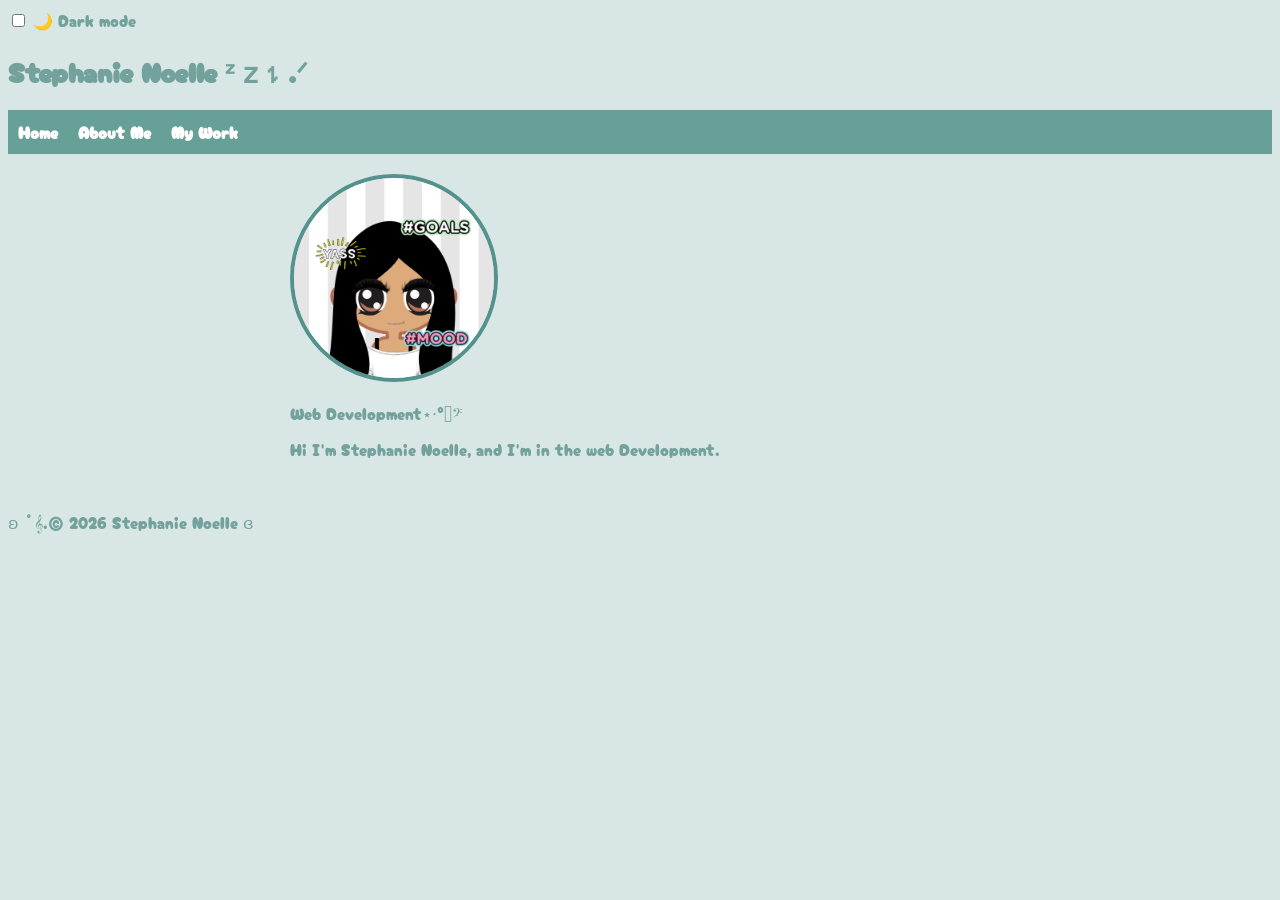
<file: index.html>
<!DOCTYPE html>
<html lang="en">
<head>
  <meta charset="UTF-8">
  <!-- FIX: added a viewport meta tag so the page scales correctly on phones. -->
  <meta name="viewport" content="width=device-width, initial-scale=1.0">
  <link rel="preconnect" href="https://fonts.googleapis.com">
  <link rel="preconnect" href="https://fonts.gstatic.com" crossorigin>
  <link href="https://fonts.googleapis.com/css2?family=Cherry+Bomb+One&display=swap" rel="stylesheet">
  <!-- FIX: the title said "About Me" on the home page. Changed it to "Home". -->
  <title>Home — Stephanie Noelle ᶻ 𝗓 𐰁 .ᐟ</title>
  <link rel="stylesheet" href="css/style.css">
</head>

<body>
  <!-- FIX: the dark-mode checkbox and label were placed BEFORE <head>, which is invalid HTML.
       They are now inside <body>. -->
  <input type="checkbox" id="dark-mode-toggle">
  <label for="dark-mode-toggle">🌙 Dark mode</label>

  <header>
    <h1>Stephanie Noelle ᶻ 𝗓 𐰁 .ᐟ</h1>
    <nav>
      <a href="index.html">Home</a>
      <a href="about.html">About Me</a>
      <a href="work.html">My Work</a>
    </nav>
  </header>

  <main>
    <img src="images/avatar.png" alt="An avatar with long black hair and brown eyes, with a white off shoulder sweater.">
    <p>Web Development⋆‧°𓏲ּ𝄢</p>
    <p>Hi I'm Stephanie Noelle, and I'm in the web Development.</p>
  </main>

  <!-- FIX: the footer was placed AFTER </html>. It is now inside <body>. -->
  <footer><p>ʚ ˚𝄞.&copy; 2026 Stephanie Noelle ɞ</p></footer>
</body>
</html>
</file>
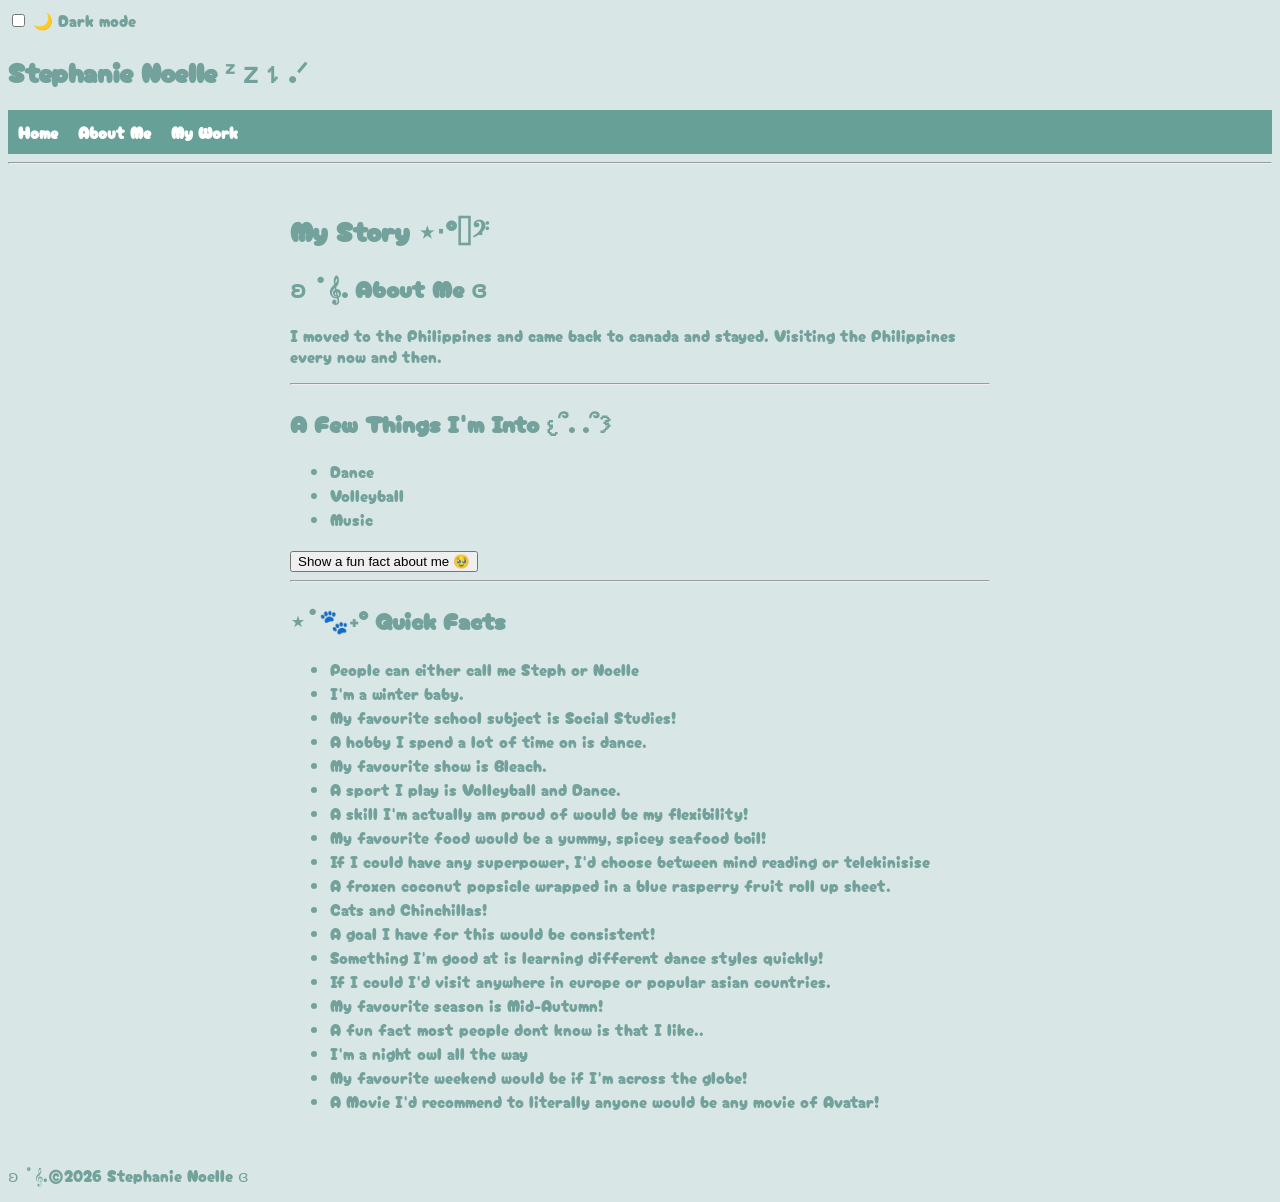
<file: about.html>
<!DOCTYPE html>
<html lang="en">
<head>
  <meta charset="UTF-8">
  <!-- FIX: added a viewport meta tag so the page scales correctly on phones. -->
  <meta name="viewport" content="width=device-width, initial-scale=1.0">
  <link rel="preconnect" href="https://fonts.googleapis.com">
  <link rel="preconnect" href="https://fonts.gstatic.com" crossorigin>
  <link href="https://fonts.googleapis.com/css2?family=Cherry+Bomb+One&display=swap" rel="stylesheet">
  <title>About Me — Stephanie Noelle</title>
  <!-- FIX: the original had "</head>>" (an extra >). Corrected to "</head>". -->
  <link rel="stylesheet" href="css/style.css">
</head>

<body>
  <!-- FIX: the dark-mode checkbox and label were placed BEFORE <head>, which is invalid HTML.
       They are now inside <body>. -->
  <input type="checkbox" id="dark-mode-toggle">
  <label for="dark-mode-toggle">🌙 Dark mode</label>

  <header>
    <h1>Stephanie Noelle ᶻ 𝗓 𐰁 .ᐟ</h1>
    <nav>
      <a href="index.html">Home</a>
      <a href="about.html">About Me</a>
      <a href="work.html">My Work</a>
    </nav>
  </header>

  <hr>

  <main>
    <h1>My Story ⋆‧°𓏲ּ𝄢</h1>

    <h2>ʚ ˚𝄞. About Me ɞ</h2>
    <p>I moved to the Philippines and came back to canada and stayed. Visiting the Philippines every now and then.</p>
    <hr>

    <h2>A Few Things I'm Into 𐔌՞. .՞𐦯 </h2>
    <!-- FIX: the original had a <ul> wrapping another <ul class="skills-list">. An outer <ul> with no
         <li> children is invalid, so the extra wrapper was removed. -->
    <ul class="skills-list">
      <li class="skill-pill">Dance <span class="skill-detail" style="display: none;">:Competitive Acro and Hip hop</span></li>
      <li class="skill-pill">Volleyball <span class="skill-detail" style="display: none;">:Libero</span></li>
      <li class="skill-pill">Music <span class="skill-detail" style="display: none;">:Lana Del Rey, Doja Cat, Mitski</span></li>
    </ul>

    <button id="fact-btn">Show a fun fact about me 🥹</button>
    <p id="fun-fact" style="display: none;">I can do a aerial 😎</p>
    <hr>

    <h2>⋆˚🐾˖° Quick Facts </h2>
    <!-- FIX: removed stray </p> tags that appeared before this list and after it (they have no matching <p>). -->
    <ul>
      <li>People can either call me Steph or Noelle</li>
      <li>I'm a winter baby.</li>
      <li>My favourite school subject is Social Studies!</li>
      <li>A hobby I spend a lot of time on is dance.</li>
      <li>My favourite show is Bleach.</li>
      <li>A sport I play is Volleyball and Dance.</li>
      <li>A skill I'm actually am proud of would be my flexibility!</li>
      <li>My favourite food would be a yummy, spicey seafood boil!</li>
      <li>If I could have any superpower, I'd choose between mind reading or telekinisise</li>
      <li>A froxen coconut popsicle wrapped in a blue rasperry fruit roll up sheet.</li>
      <li>Cats and Chinchillas!</li>
      <li>A goal I have for this would be consistent!</li>
      <li>Something I'm good at is learning different dance styles quickly!</li>
      <li>If I could I'd visit anywhere in europe or popular asian countries.</li>
      <li>My favourite season is Mid-Autumn!</li>
      <li>A fun fact most people dont know is that I like..</li>
      <li>I'm a night owl all the way</li>
      <li>My favourite weekend would be if I'm across the globe!</li>
      <li>A Movie I'd recommend to literally anyone would be any movie of Avatar!</li>
    </ul>
  </main>

  <!-- FIX: the footer and <script> were placed AFTER </main> / </body> and outside the document structure.
       They are now inside <body>, with the script at the end so the page loads first. -->
  <footer><p>ʚ ˚𝄞.&copy;2026 Stephanie Noelle ɞ</p></footer>

  <script src="js/script.js"></script>
</body>
</html>
</file>
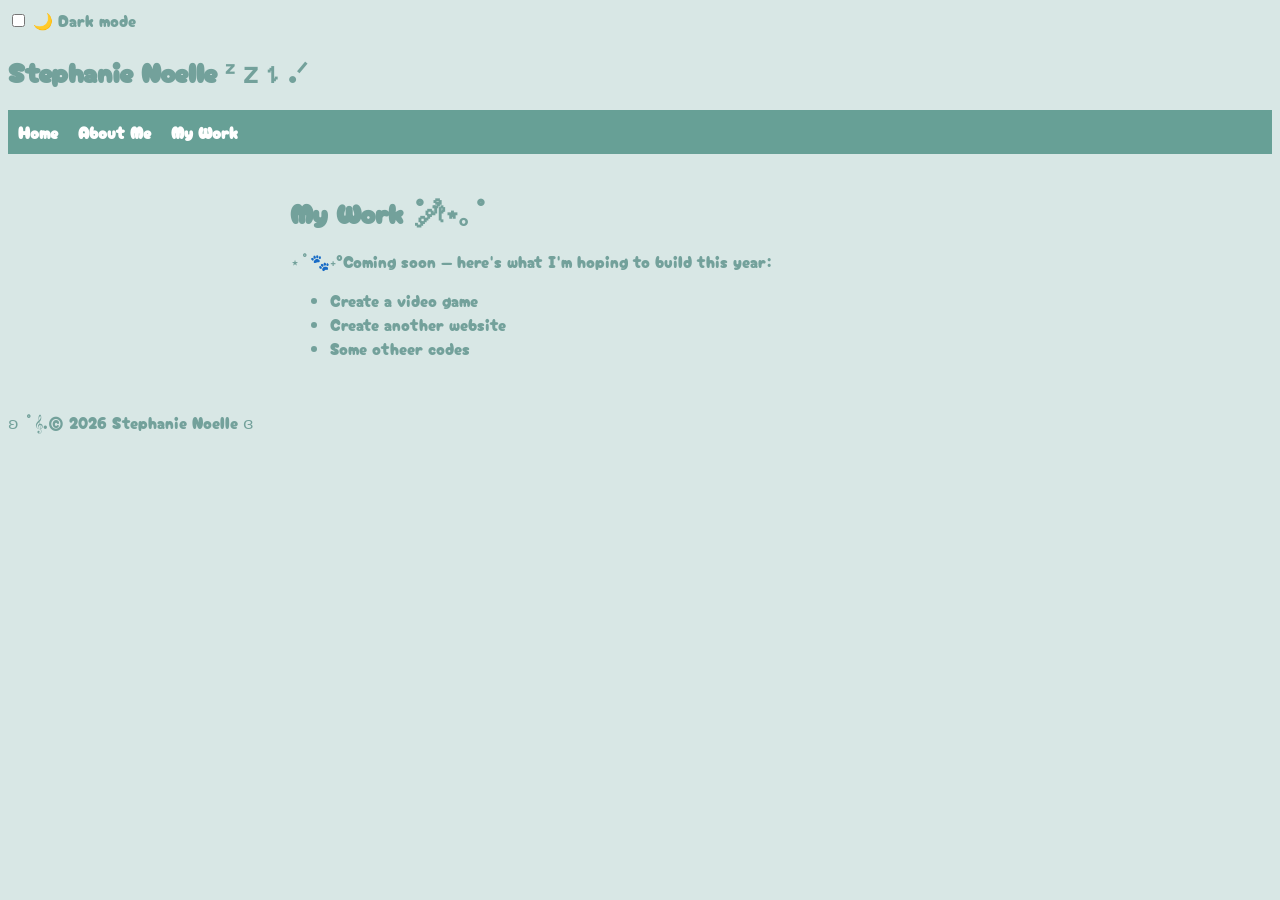
<file: work.html>
<!DOCTYPE html>
<html lang="en">
<head>
  <meta charset="UTF-8">
  <!-- FIX: added a viewport meta tag so the page scales correctly on phones. -->
  <meta name="viewport" content="width=device-width, initial-scale=1.0">
  <link rel="preconnect" href="https://fonts.googleapis.com">
  <link rel="preconnect" href="https://fonts.gstatic.com" crossorigin>
  <link href="https://fonts.googleapis.com/css2?family=Cherry+Bomb+One&display=swap" rel="stylesheet">
  <title>My work — Stephanie Noelle ᶻ 𝗓 𐰁 .ᐟ</title>
  <link rel="stylesheet" href="css/style.css">
</head>

<body>
  <!-- FIX: the dark-mode checkbox and label were placed BEFORE <head>, which is invalid HTML.
       They are now inside <body>. -->
  <input type="checkbox" id="dark-mode-toggle">
  <label for="dark-mode-toggle">🌙 Dark mode</label>

  <header>
    <h1>Stephanie Noelle ᶻ 𝗓 𐰁 .ᐟ</h1>
    <nav>
      <a href="index.html">Home</a>
      <a href="about.html">About Me</a>
      <a href="work.html">My Work</a>
    </nav>
  </header>

  <main>
    <h1>My Work ˚ ༘ ೀ⋆｡˚ </h1>

    <p>⋆˚🐾˖°Coming soon — here's what I'm hoping to build this year:</p>

    <!-- FIX: the list was outside <main> and after it closed. It is now inside <main>, so it is part of the page content. -->
    <ul>
      <li>Create a video game</li>
      <li>Create another website</li>
      <li>Some otheer codes</li>
    </ul>
  </main>

  <!-- FIX: the footer was placed AFTER </body>. It is now inside <body>. -->
  <footer><p>ʚ ˚𝄞.&copy; 2026 Stephanie Noelle ɞ</p></footer>
</body>
</html>
</file>
<file: css/style.css>
/* Your styles go here — you will start filling this in during Lesson 2.2 (CSS week). */

/* Colour variables. Change a colour here and it updates everywhere it is used. */
:root {
  --accent: #73a19b;
  --bg: #242020;   /* dark-mode background */
  --text: #73a19b; /* dark-mode text */
}

body {
  /* FIX: added a fallback font (sans-serif) in case Cherry Bomb One does not load. */
  font-family: "Cherry Bomb One", sans-serif;
  background-color: #d8e7e5;
  color: #73a19b;
}

.cherry-bomb-one-regular {
  font-family: "Cherry Bomb One", system-ui;
  font-weight: 200;
  font-style: normal;
}

h1 {
  color: #73a19b;
  /* FIX: was "font: size 28px;", which is not valid CSS, so the browser ignored it.
     The correct property is "font-size". */
  font-size: 28px;
}

nav {
  display: flex;
  gap: 20px;
  padding: 10px;
  background-color: #67a096;
}

nav a {
  text-decoration: none;
  color: white;
  font-weight: bold;
}

nav a:hover {
  color: #73a19b;
  background-color: #d3eeee;
}

/* FIX: there were two "img" rules. The first set a black border and the second
   overwrote its border colour, so the first rule did nothing. They are merged into one rule
   that keeps the effective values (the teal border from the second rule). */
img {
  max-width: 200px;
  border-radius: 50%;
  border: 4px solid #54928d;
}

p {
  padding: 0px;
  /* FIX: was "line: height 1.3em;;", which is not valid CSS. The correct property is "line-height",
     and the stray double semicolon was removed. */
  line-height: 1.3em;
}

main {
  max-width: 700px;
  margin: 0 auto;
  padding: 20px;
}

/* Dark mode: when the #dark-mode-toggle checkbox is ticked, switch the body colours. */
body:has(#dark-mode-toggle:checked) {
  background-color: var(--bg);
  color: var(--text);
}
</file>
